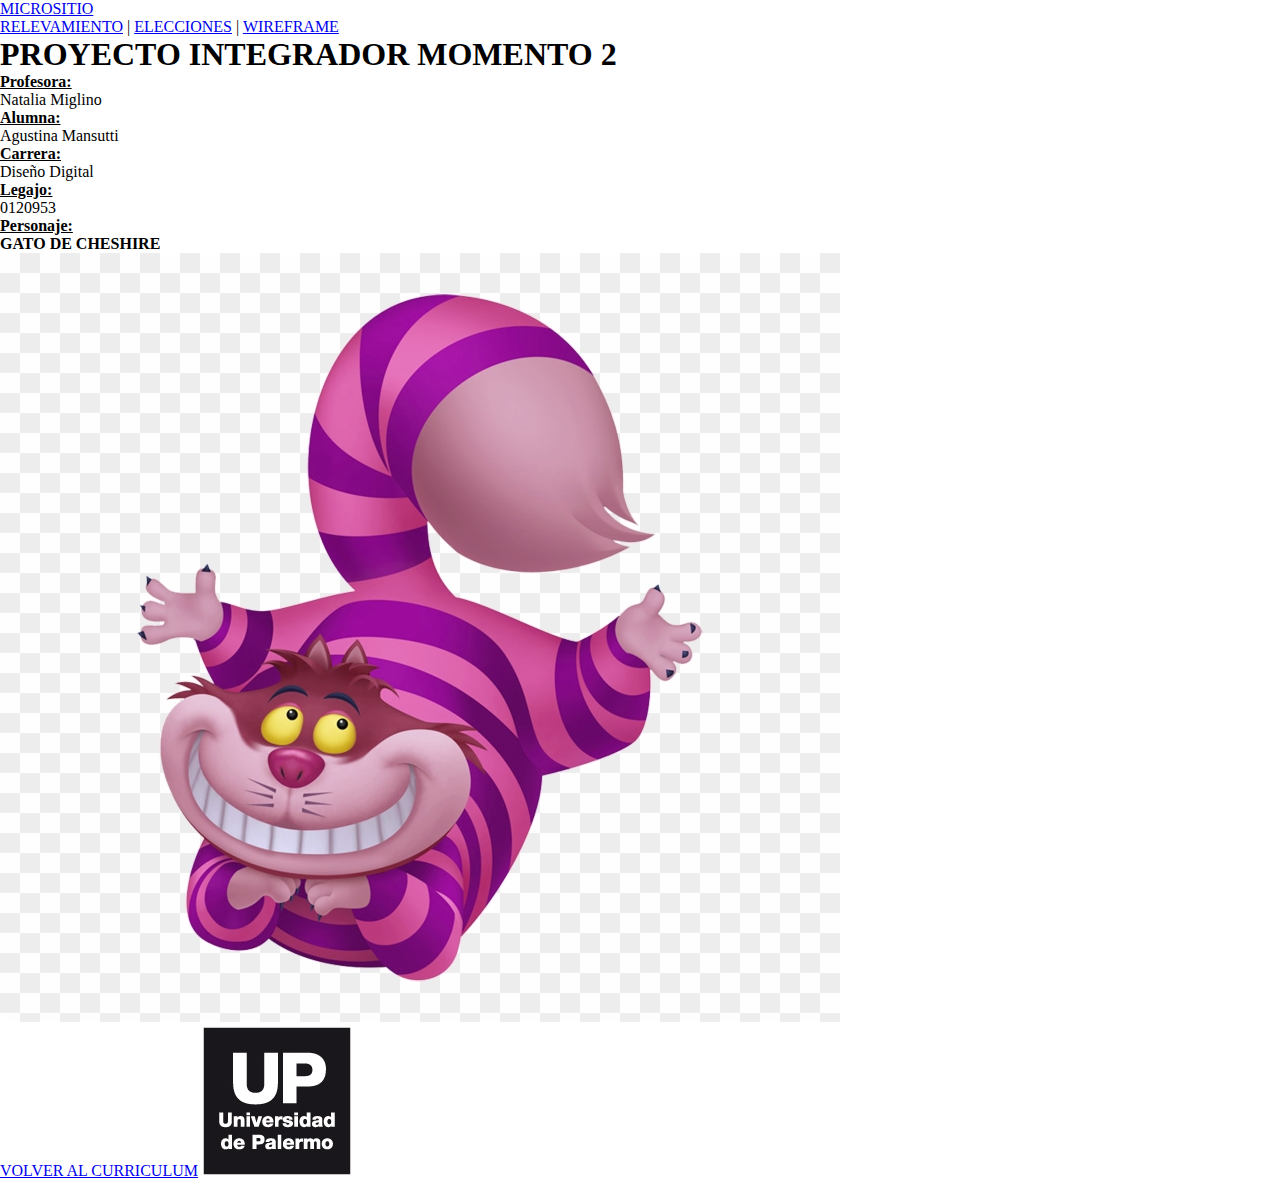
<file: index.html>
<!doctype html>
<html>
<head>
<meta charset="utf-8">
<title>MICROSITIO</title>
<meta name="viewport" content="width=device-width, initial-scale=1.0">	
<link rel="stylesheet" type="text/css" href= "style.css">
</head>

<body>
<main>
		<header>
	<div><a class="titulo" href="index.html">MICROSITIO</a></div>
	 <div><nav class="barra">
			<a href="relevamiento.html">RELEVAMIENTO</a> | <a href="elecciones.html">ELECCIONES</a> |
            <a href="wireframes.html">WIREFRAME</a></nav></div>
	    </header>
<section>
<ul class="info">
	<li><h1>PROYECTO INTEGRADOR MOMENTO 2</h1></li>
	<li><p class="espacio"><u><strong>Profesora:</strong></u></p> Natalia Miglino</li>
	<li><p class="espacio"><u><strong>Alumna:</strong></u></p> Agustina Mansutti</li>
	<li><p class="espacio"><u><strong>Carrera:</strong></u></p> Diseño Digital</li>
	<li><p class="espacio"><u><strong>Legajo:</strong></u></p> 0120953</li>
	<li><p class="espacio"><u><strong>Personaje:</strong></u></p><strong><p class="personaje">GATO DE CHESHIRE</p></strong><img src="perfil.png" class="foto1"></li>
</ul>
</section>
			

		
		

	
	
<footer>
	
			   <div class="pie">
		         <a href="https://agustinamansutti.github.io/cheshirecat/">VOLVER AL CURRICULUM</a> 
	          
					<img class="logo" src="logoup.jpg"> 
				   
		       </div>
	
	
	 
	
</footer>
		
		
</main>	
</body>
</html>
</file>
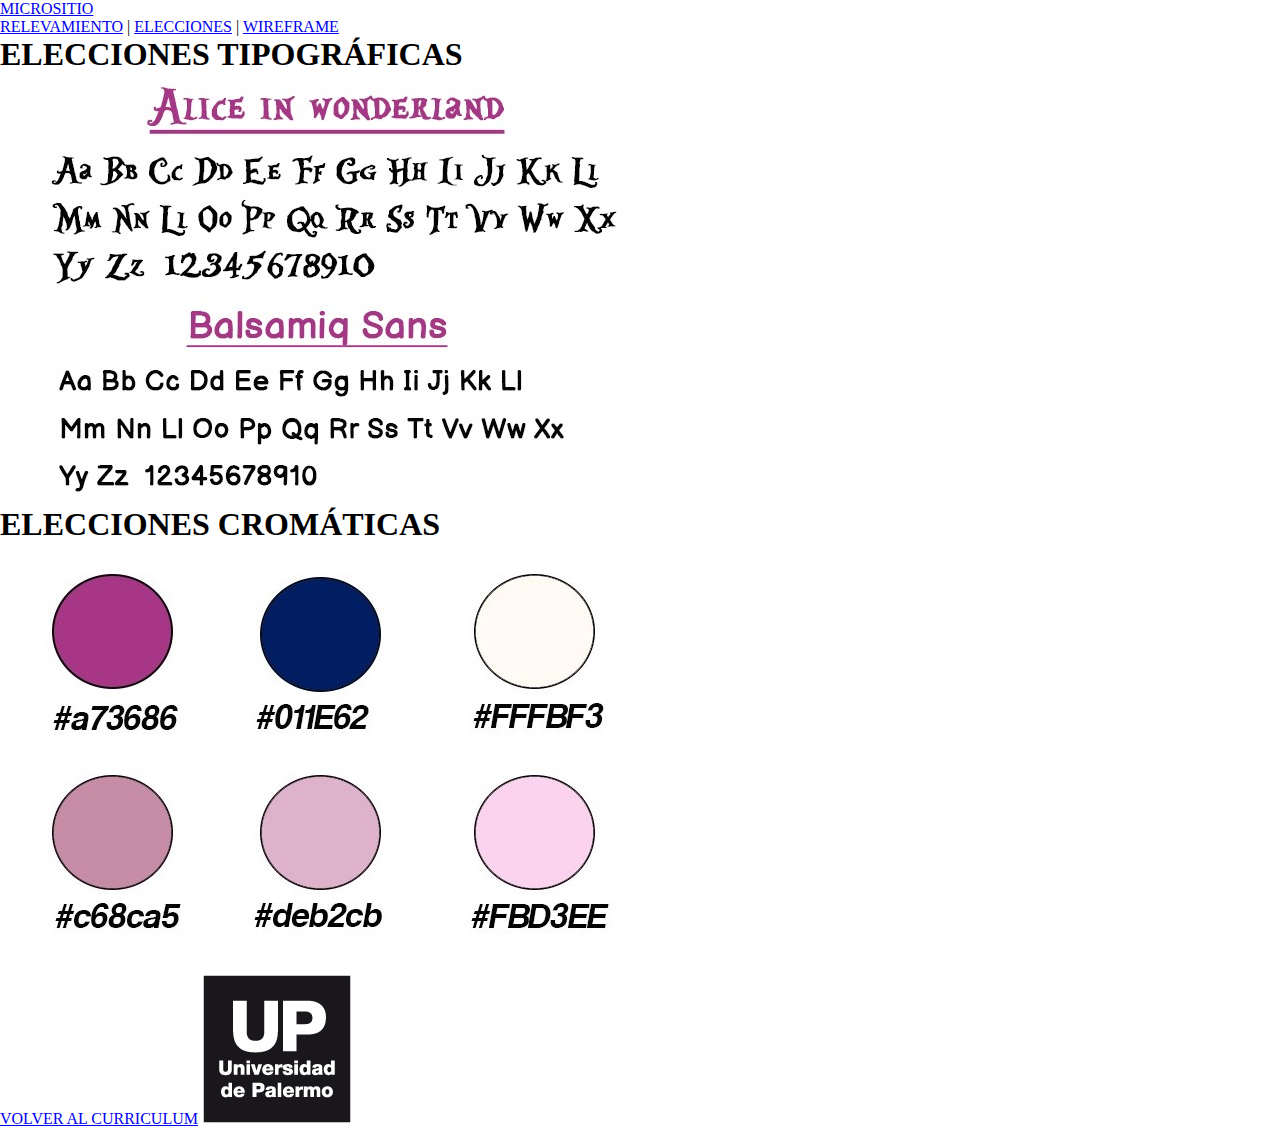
<file: elecciones.html>
<!doctype html>
<html>
<head>
<meta charset="utf-8">
<title>ELECCIONES</title>
<meta name="viewport" content="width=device-width, initial-scale=1.0">	
<link rel="stylesheet" type="text/css" href= "style.css">

</head>

<body>
<main>
		<header>
	<div><a class="titulo" href="index.html">MICROSITIO</a></div>
	 <div><nav class="barra">
			<a href="relevamiento.html">RELEVAMIENTO</a> | <a href="elecciones.html">ELECCIONES</a> |
            <a href="wireframes.html">WIREFRAME</a></nav></div>
	    </header>
<section>
	
<div id="caja1">
<h1>ELECCIONES TIPOGRÁFICAS</h1>

	<img src="tipografias.jpg" class="tipografia">
</div>
	
		
<div id="caja2">
	<h1>ELECCIONES CROMÁTICAS</h1>
<img src="paleta.jpg" class="paleta">
	
</div>
	
</section>
			

		
		

	
	
<footer>
	
			   <div class="pie">
		         <a href="https://agustinamansutti.github.io/responsive2/">VOLVER AL CURRICULUM</a> 
	          
					<img class="logo" src="logoup.jpg"> 
				   
		       </div>
	
	
	 
	
</footer>
		
		
</main>	
</body>
</html>
</file>
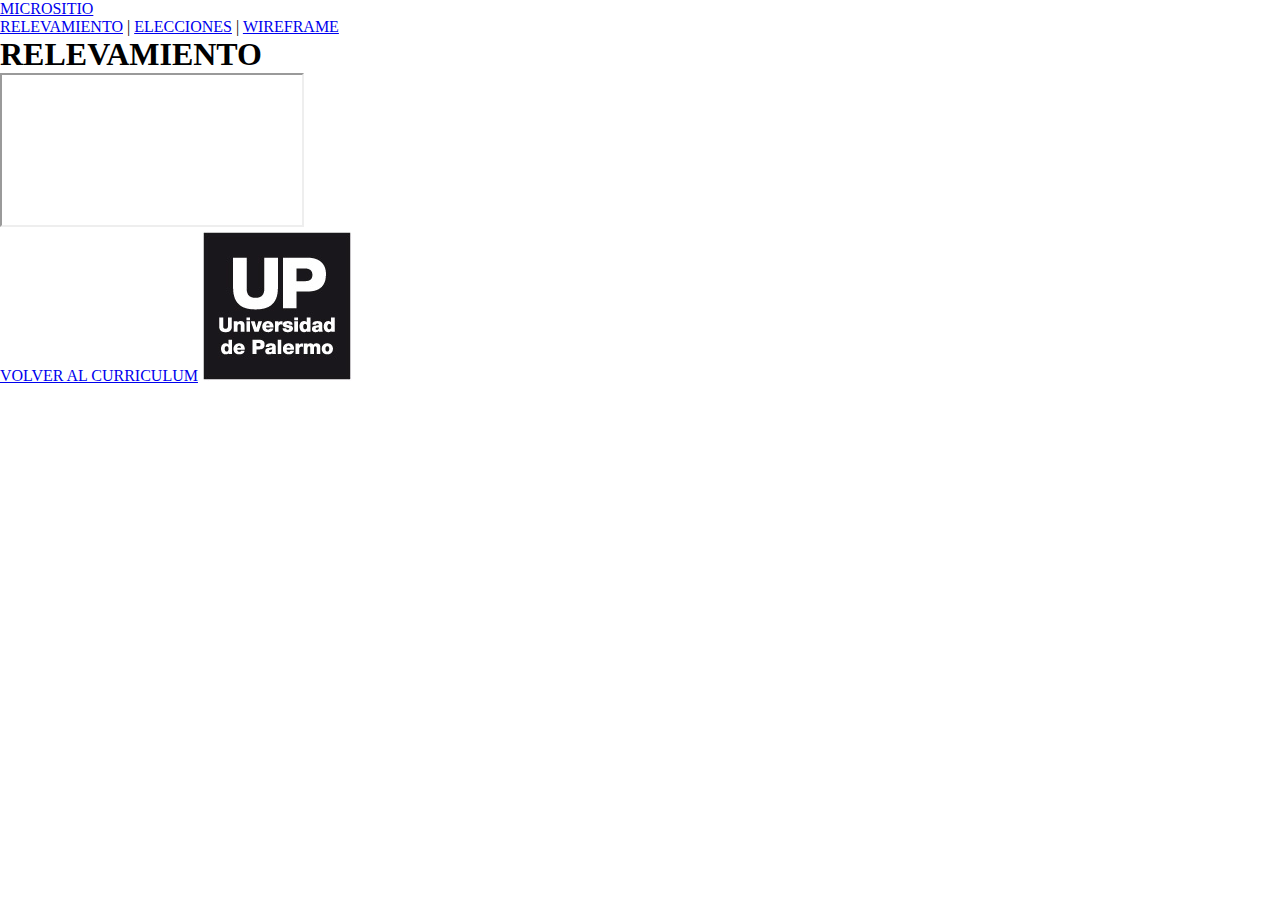
<file: relevamiento.html>
<!doctype html>
<html>
<head>
<meta charset="utf-8">
<title>RELEVAMIENTO</title>
<meta name="viewport" content="width=device-width, initial-scale=1.0">	
<link rel="stylesheet" type="text/css" href= "style.css">
</head>

<body>
<main>
		<header>
	<div><a class="titulo" href="index.html">MICROSITIO</a></div>
	 <div><nav class="barra">
			<a href="relevamiento.html">RELEVAMIENTO</a> | <a href="elecciones.html">ELECCIONES</a> |
          <a href="wireframes.html">WIREFRAME</a></nav></div>
	    </header>
<section>

<div class="relevamiento">
<h1>RELEVAMIENTO</h1>
<iframe src="mansutti_agustina_relevamiento.pdf" class="frame"> </iframe>
	
</div>
	
	
	
	
</section>
			

		
		

	
	
<footer>
	
			   <div class="pie">
		         <a href="https://agustinamansutti.github.io/cheshirecat/">VOLVER AL CURRICULUM</a> 
	          
					<img class="logo" src="logoup.jpg"> 
				   
		       </div>
	
	
	 
	
</footer>
	
	
		
</main>	
</body>
</html>
</file>
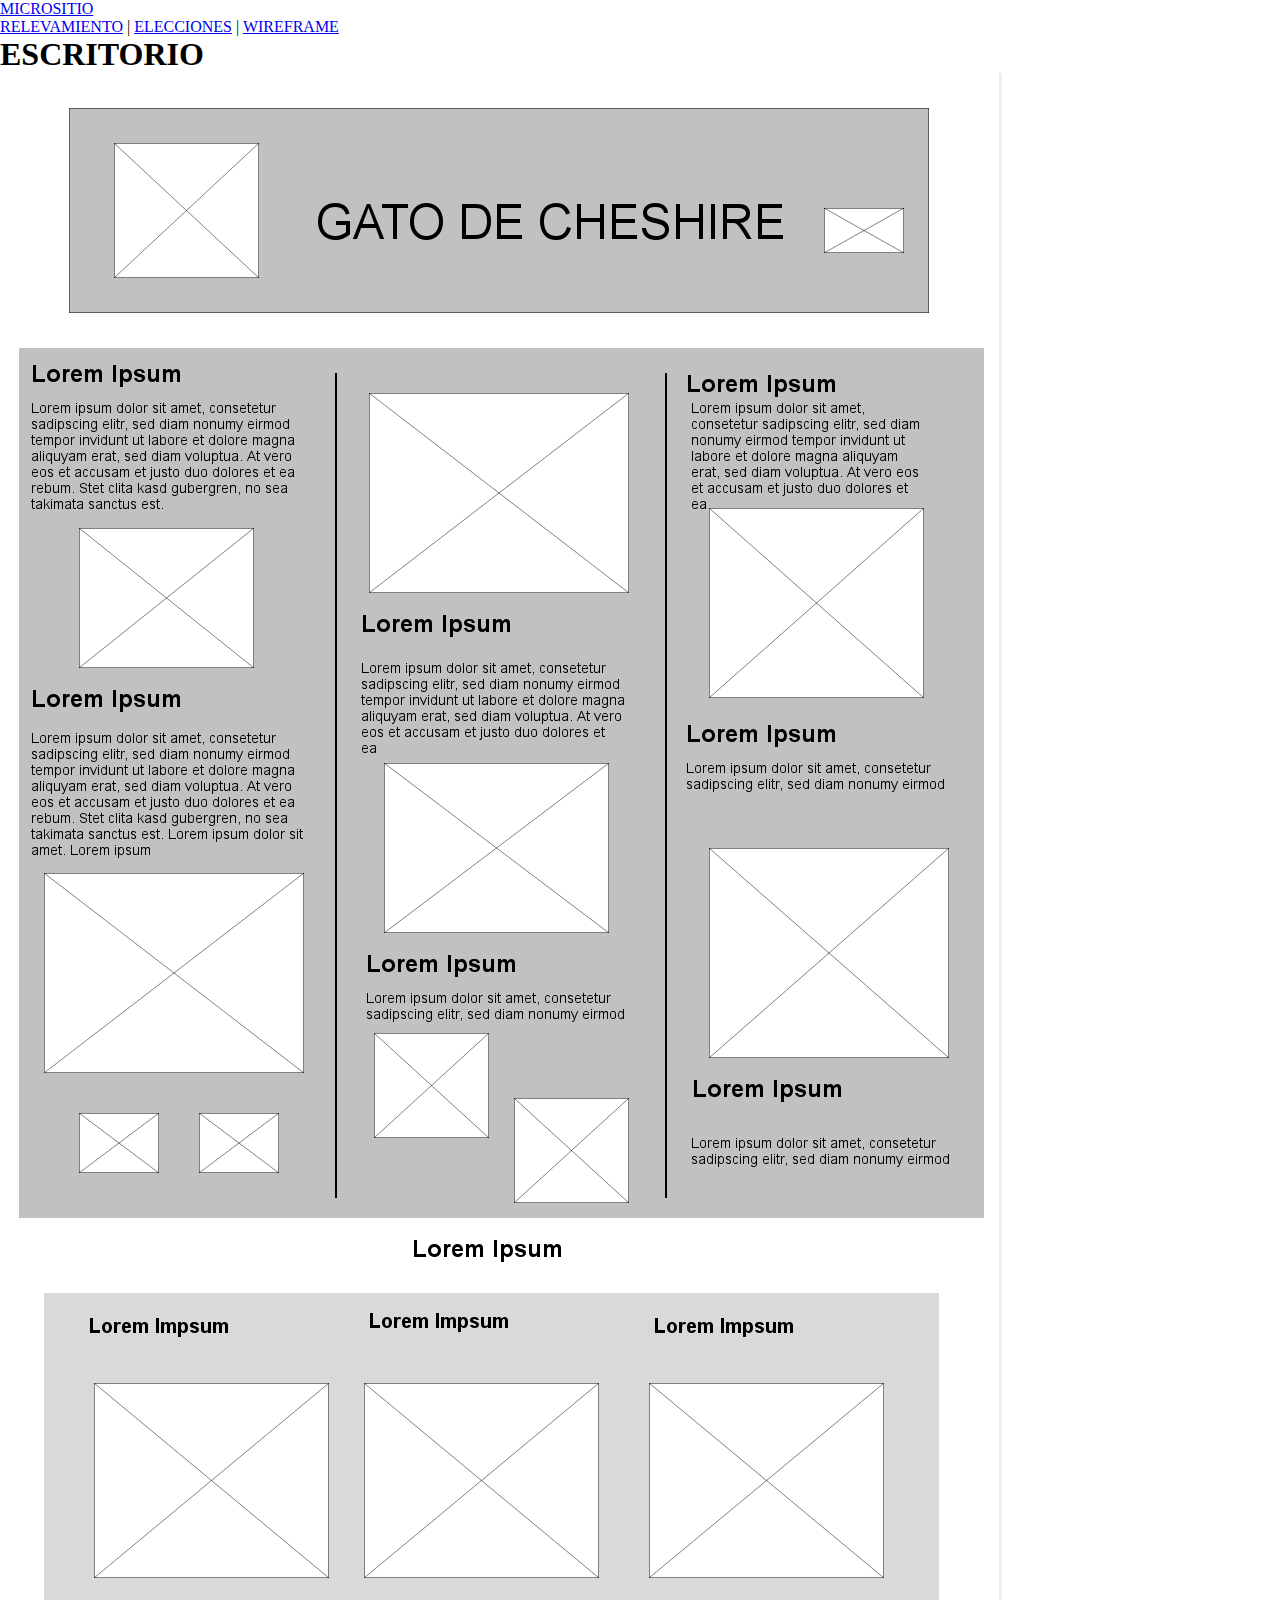
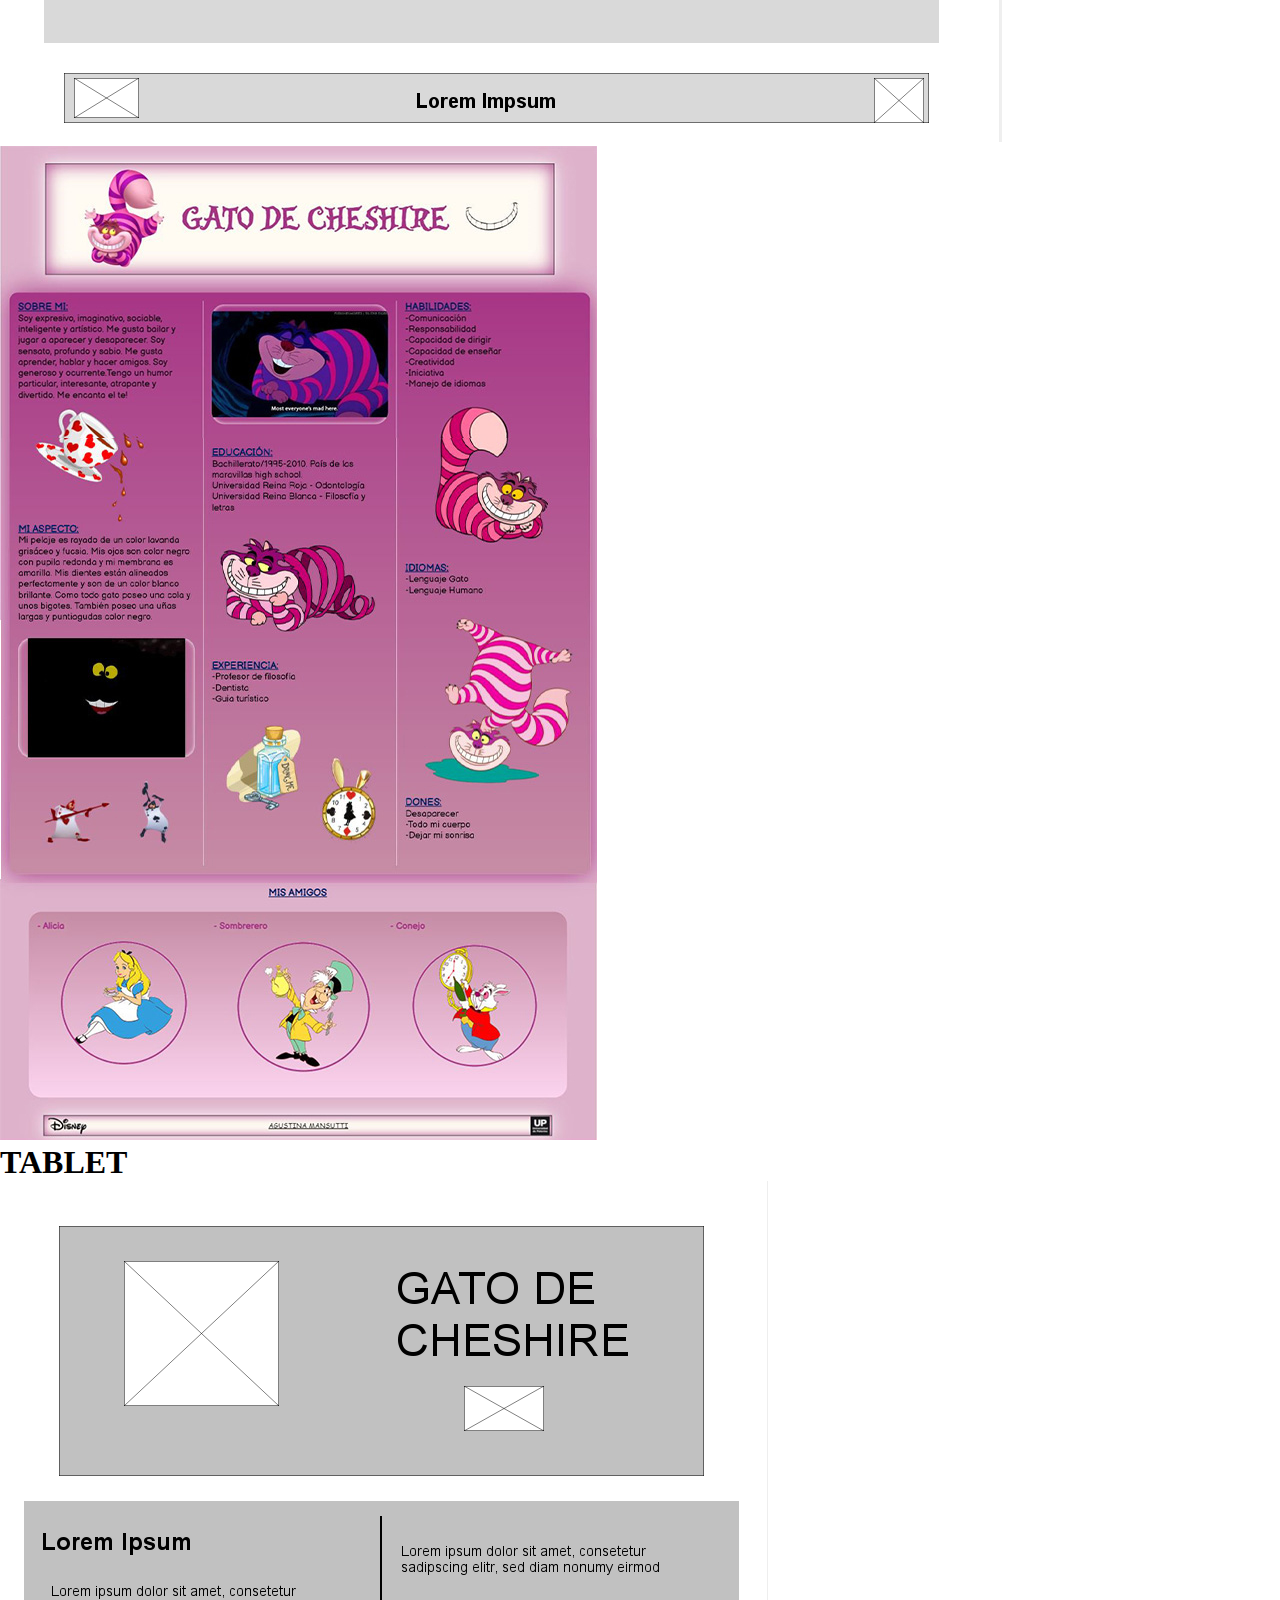
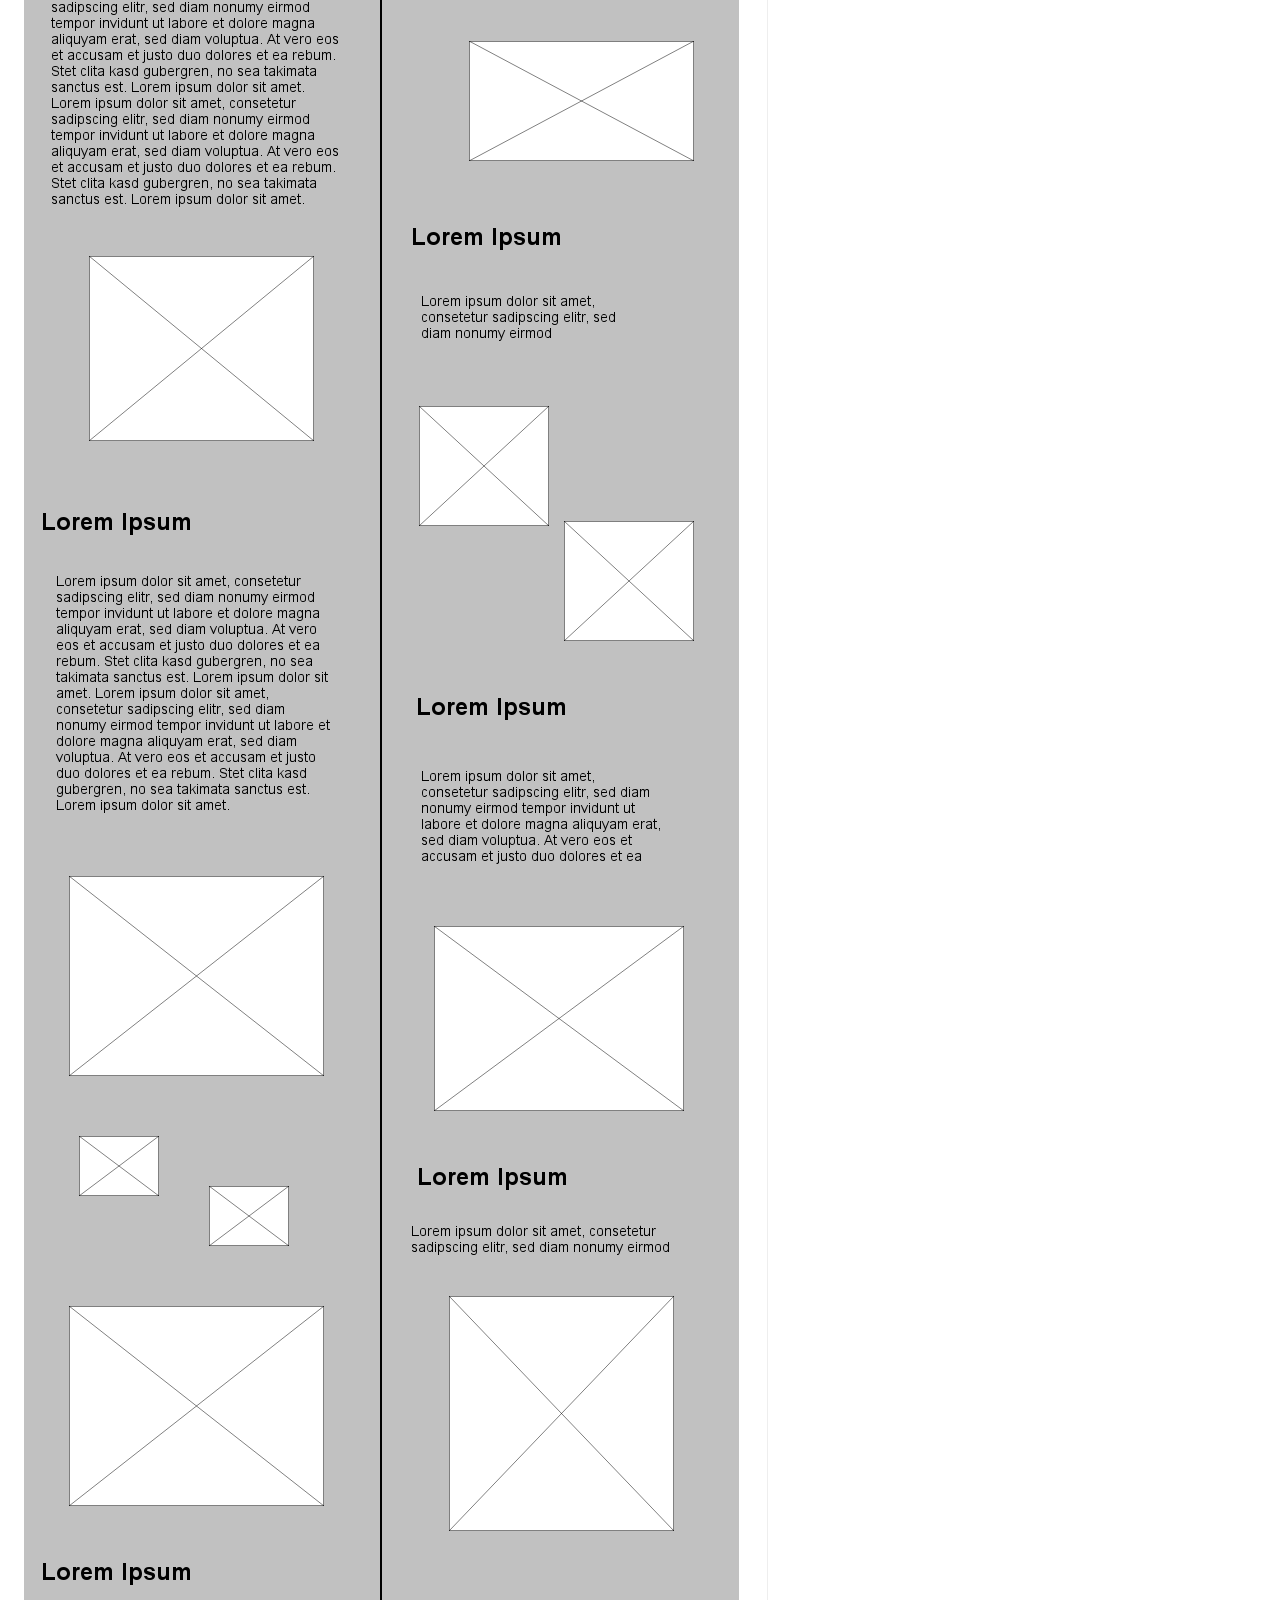
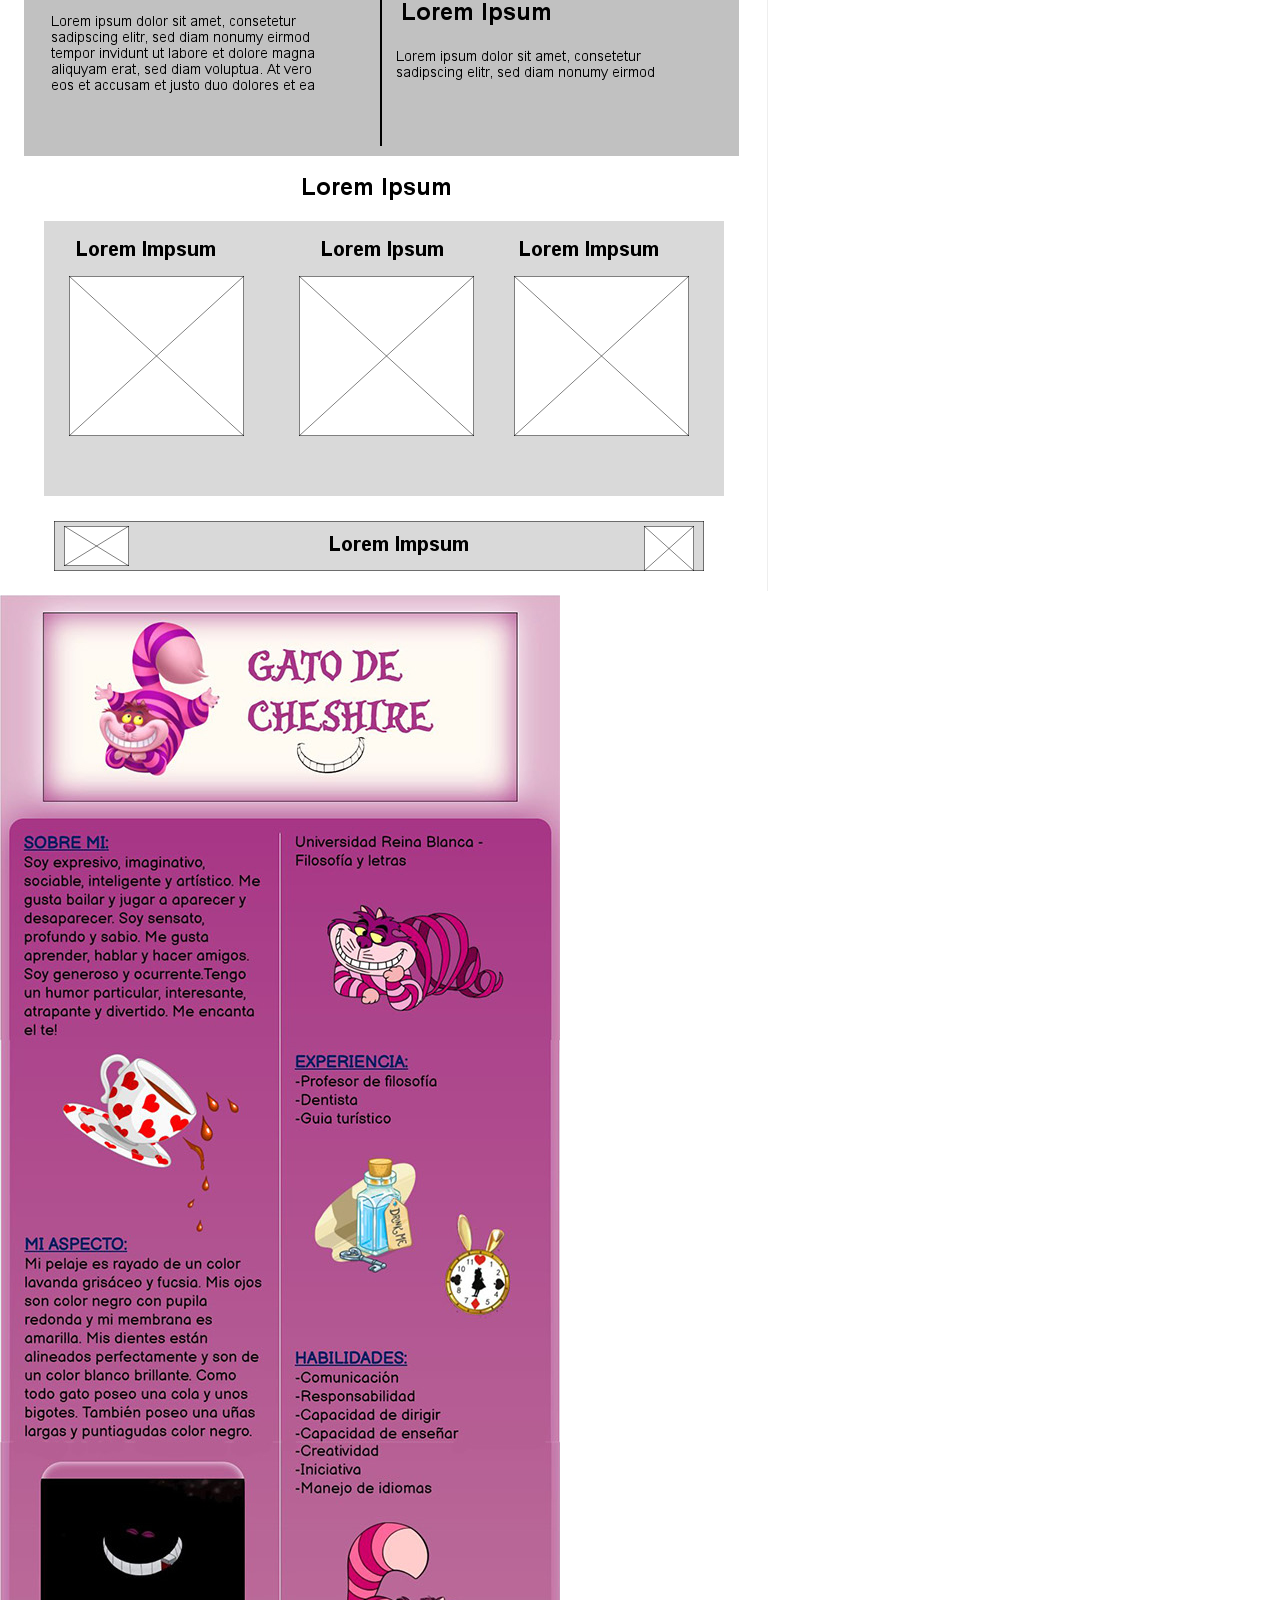
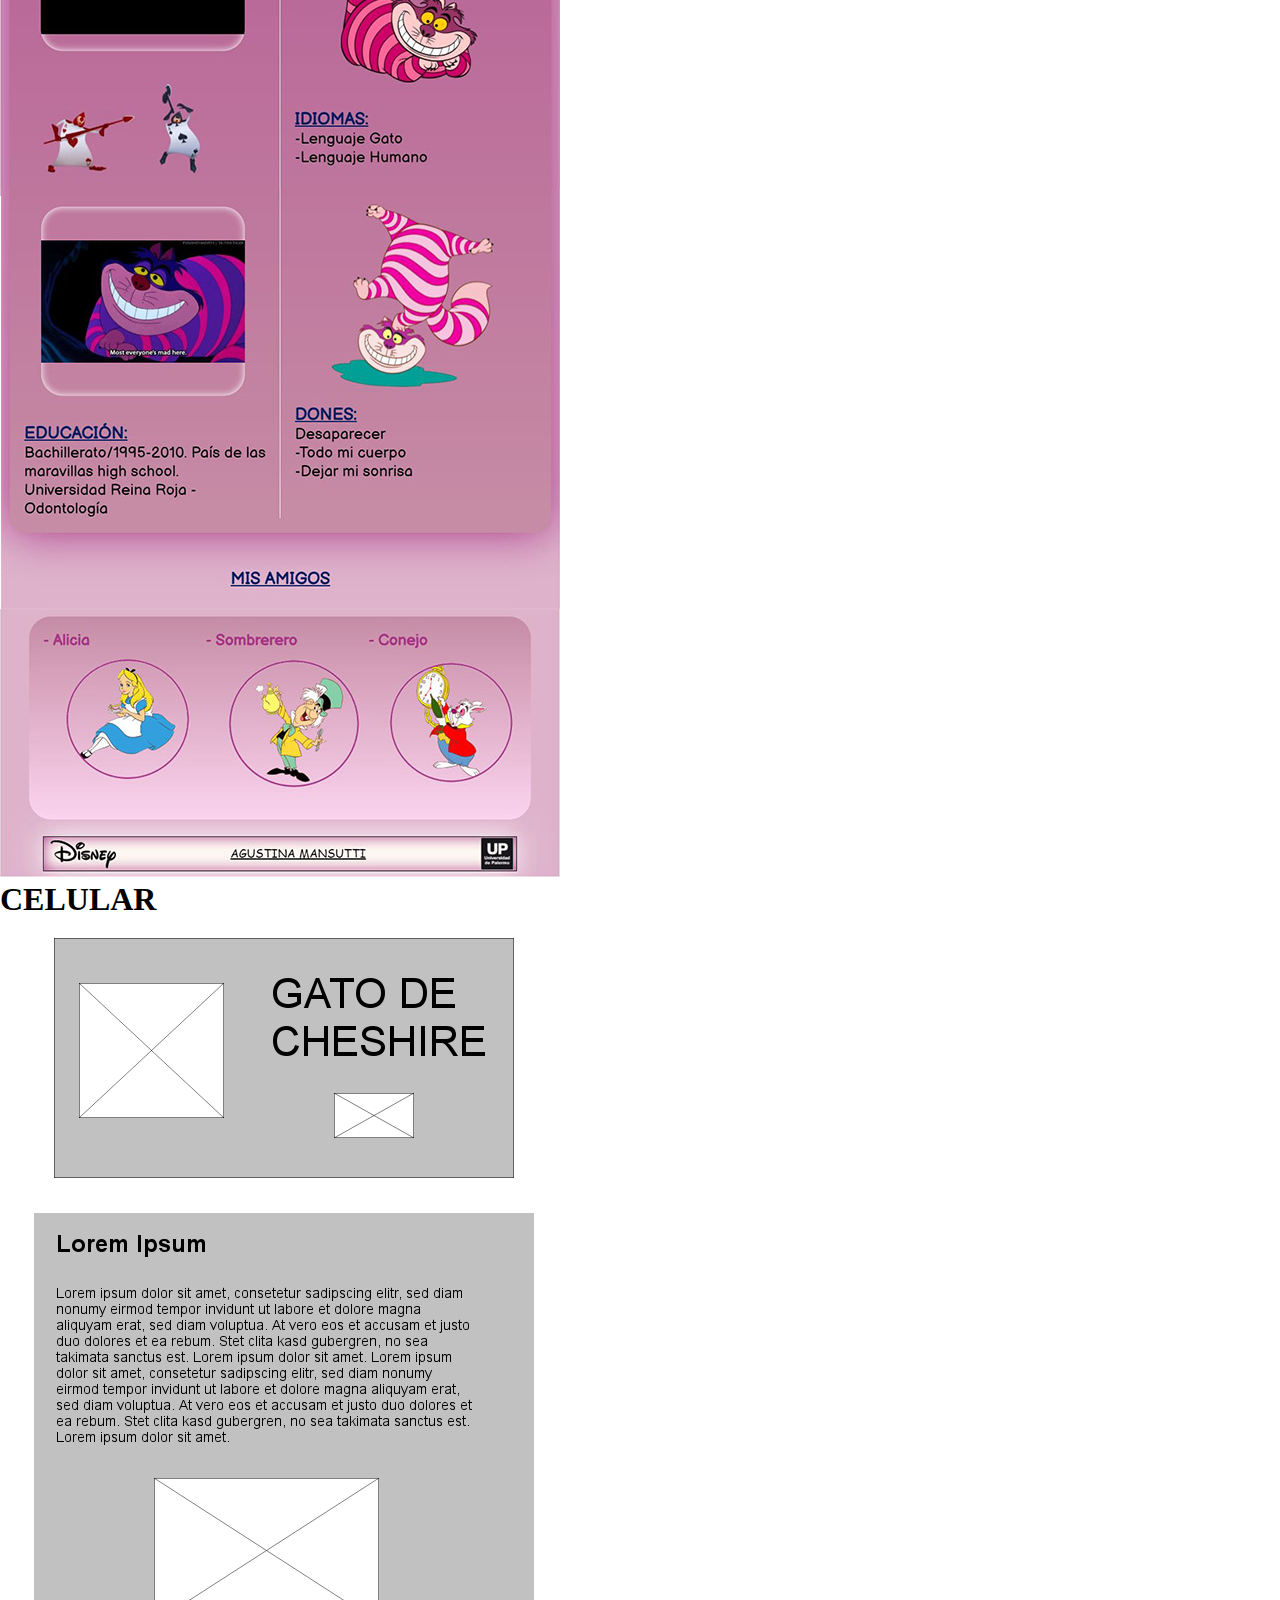
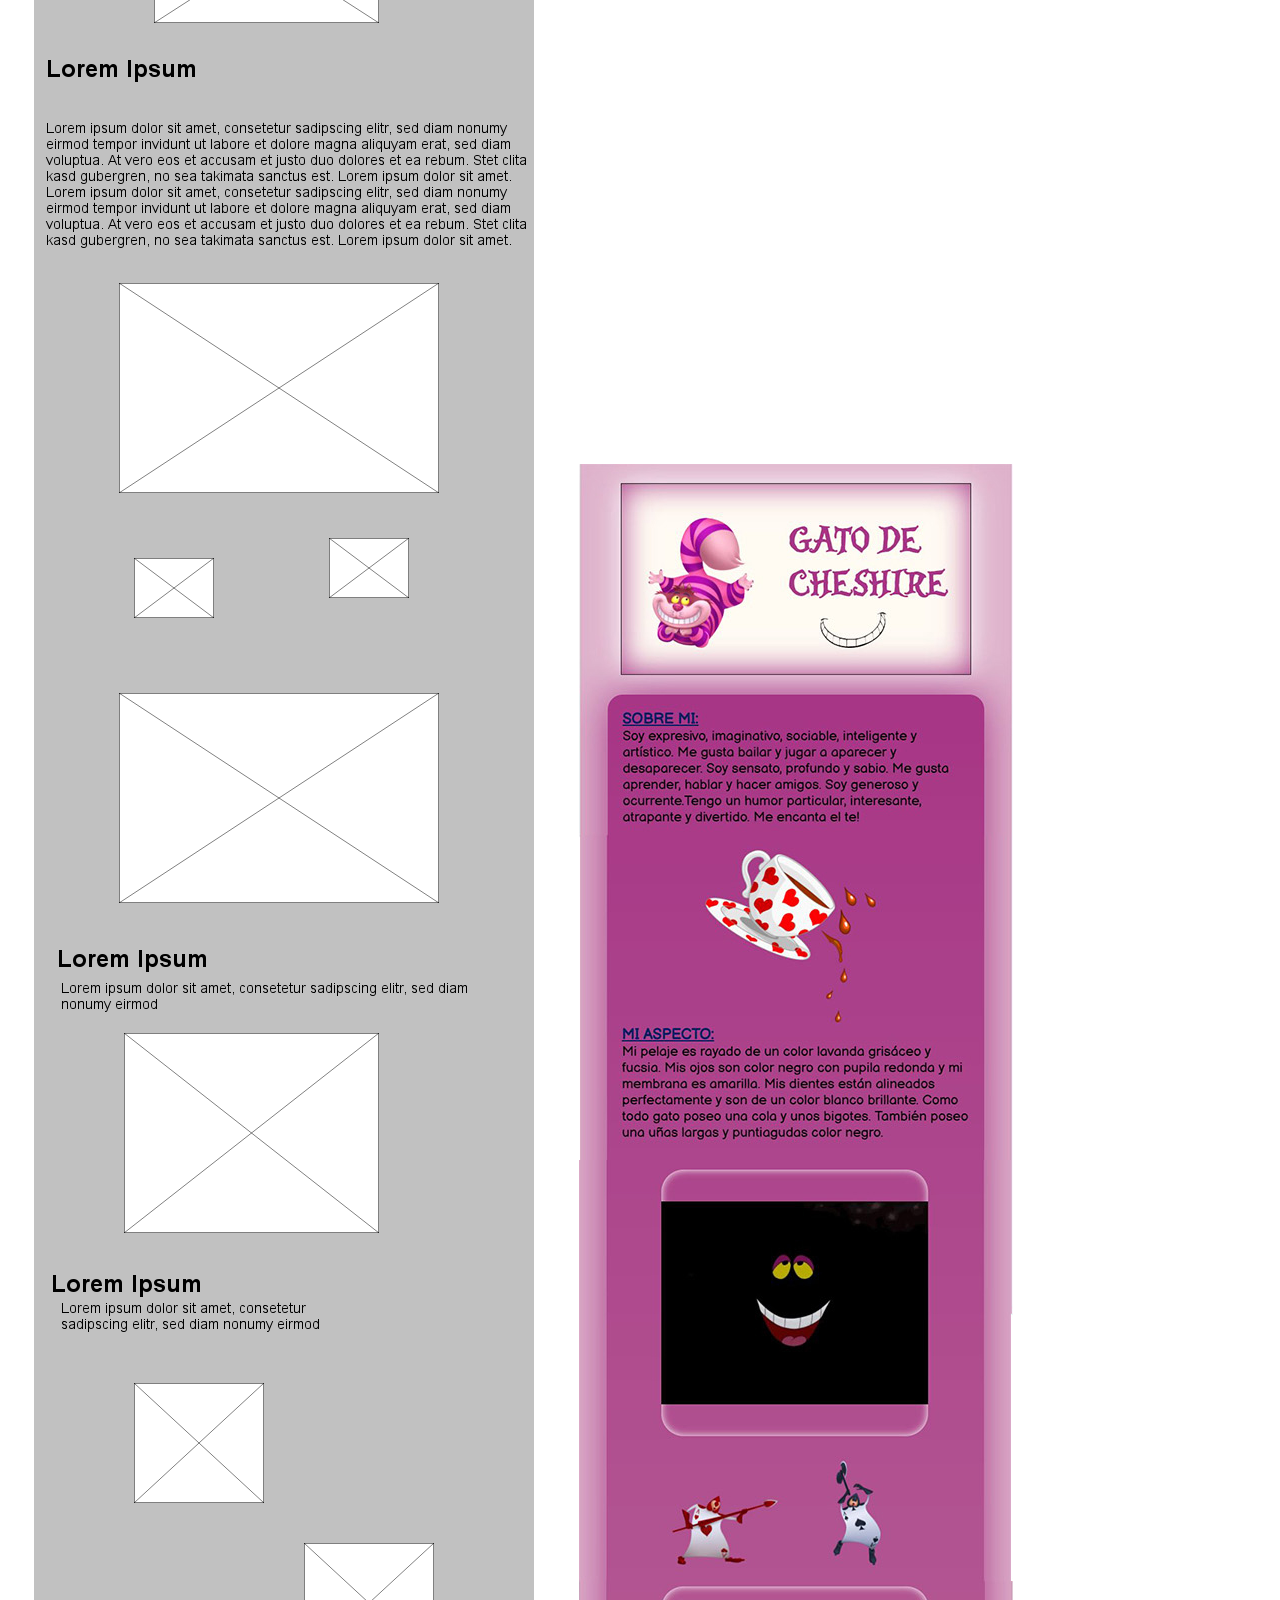
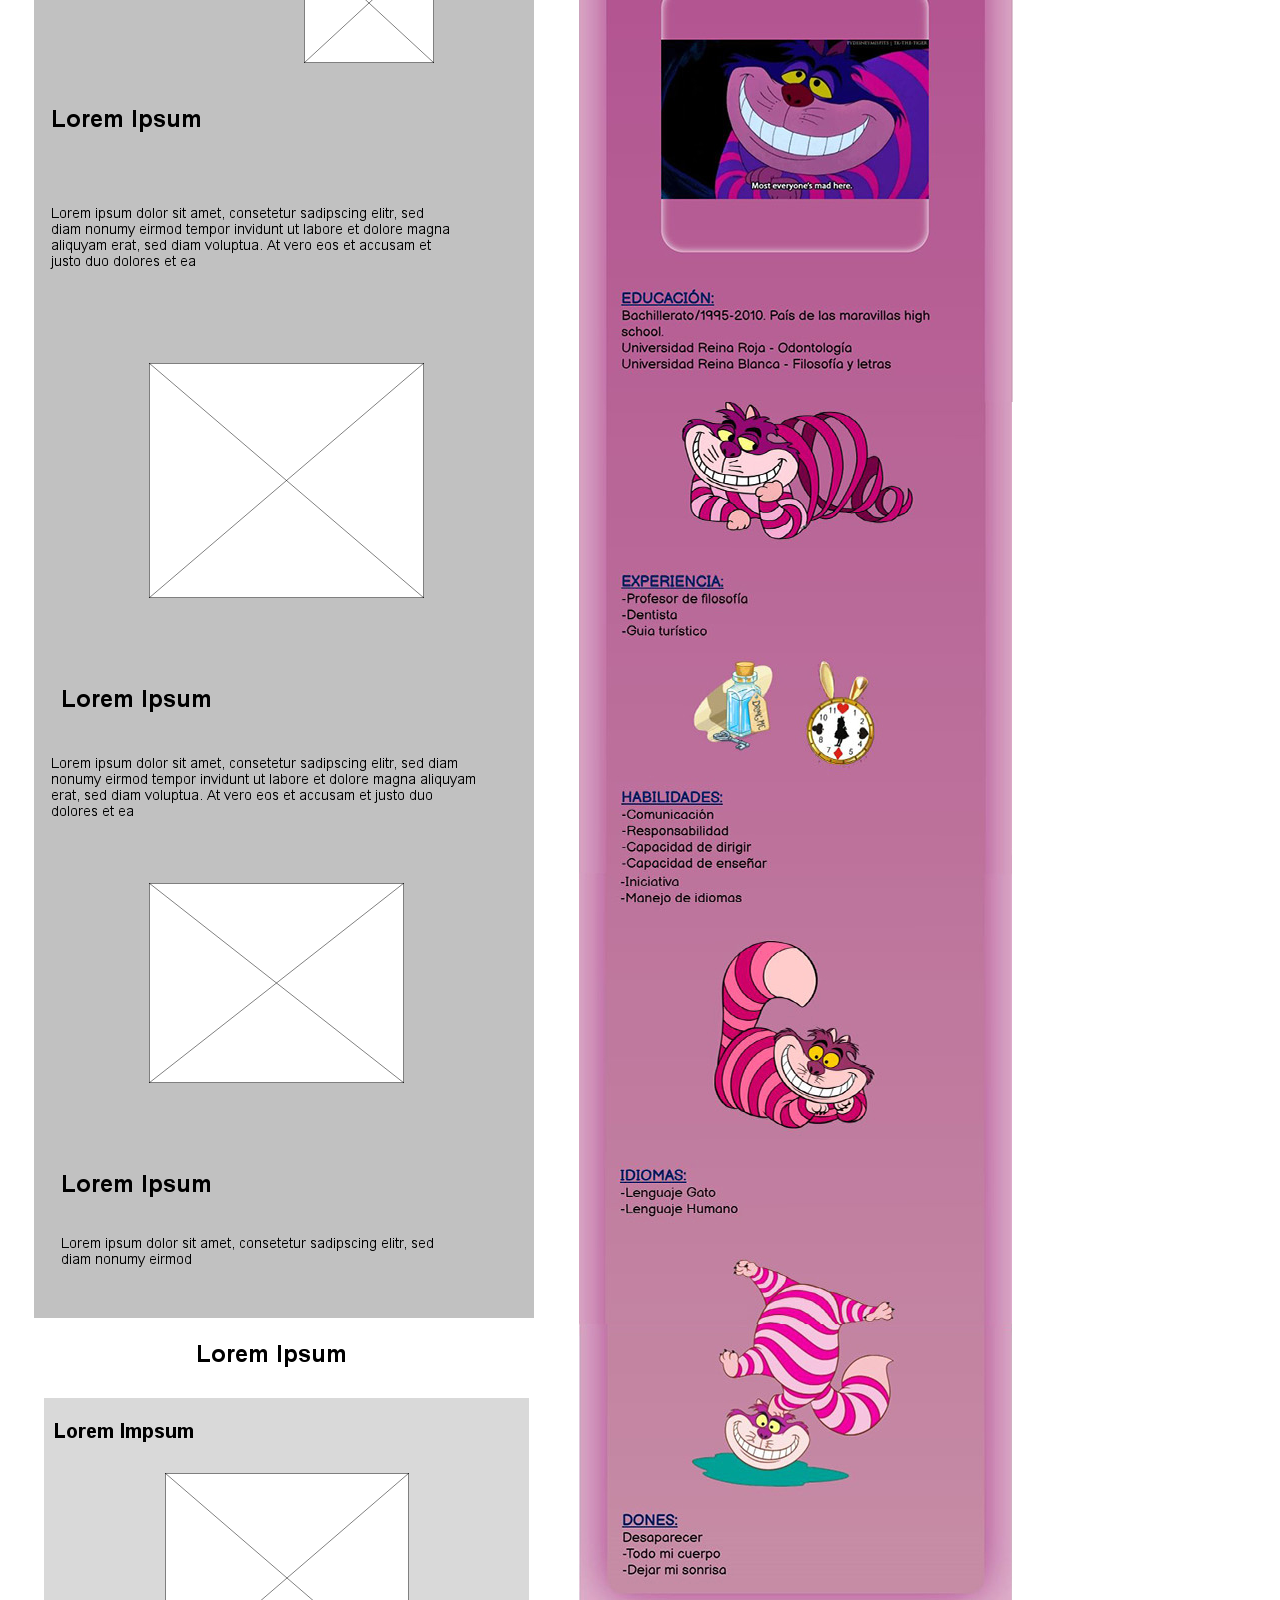
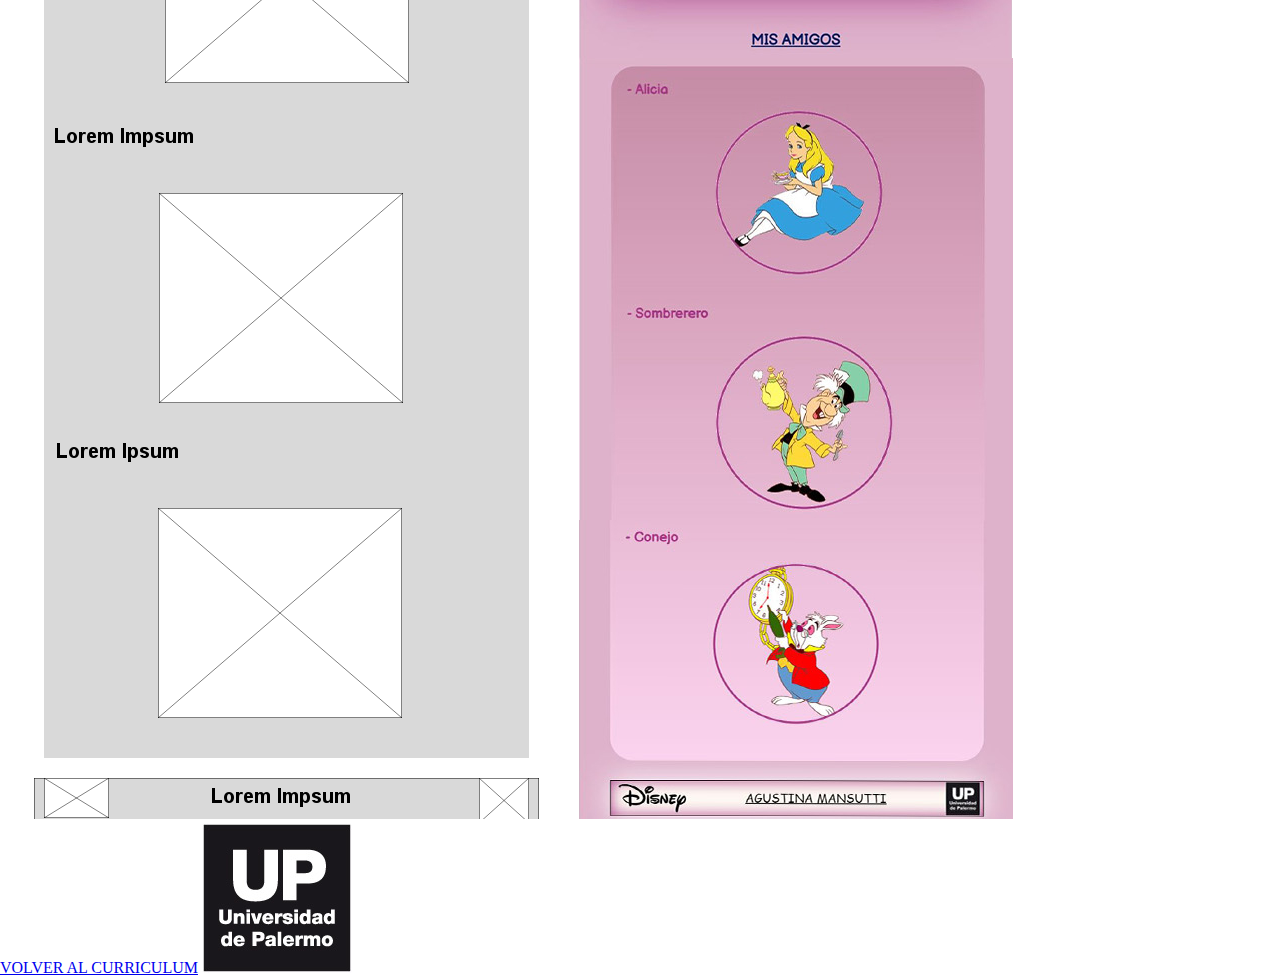
<file: wireframes.html>
<!doctype html>
<html>
<head>
<meta charset="utf-8">
<title>WIREFRAME</title>
<meta name="viewport" content="width=device-width, initial-scale=1.0">	
<link rel="stylesheet" type="text/css" href= "style.css">	
</head>

<body>
<main>
		<header>
	<div><a class="titulo" href="index.html">MICROSITIO</a></div>
	 <div><nav class="barra">
			<a href="relevamiento.html">RELEVAMIENTO</a> | <a href="elecciones.html">ELECCIONES</a> |
            <a href="wireframes.html">WIREFRAME</a></nav></div>
	    </header>
<section class="wireframe">
	
	<div class="div1"><h1>ESCRITORIO</h1>
		
			<img src="bocetoescritorio.png" class="escritorio">
		
		<img src="capturaescritorio.jpeg" class="escritorio1"></div>
	
	<div class="div2"><h1>TABLET</h1>  <img src="bocetotablet.png" class="tablet">
		
	<img src="capturatablet.jpeg" class="tablet1"></div>
	
	<div class="div3"> <h1>CELULAR</h1><img src="bocetocelular.png" class="celular">
		
	<img src="capturacelular.jpeg" class="celular1"></div>
	
</section>
			

		
		

	
	
<footer>
	
			   <div class="pie">
		         <a href="https://agustinamansutti.github.io/cheshirecat/">VOLVER AL CURRICULUM</a> 
	          
					<img class="logo" src="logoup.jpg"> 
				   
		       </div>
	
	
	 
	
</footer>
		
	
</main>	
</body>
</html>
</file>
<file: style.css>
@charset "utf-8";
/* CSS Document */
@import url('https://fonts.googleapis.com/css2?family=Press+Start+2P&display=swap');
@import url('https://fonts.googleapis.com/css2?family=Gemunu+Libre&family=Staatliches&display=swap');
@font-face{font-family: Alice in Wonderland ; src: url("Alice_in_Wonderland_3.ttf")}





*{
	margin: 0;
	padding: 0;
	box-sizing: border-box;
}
@media (min-width: 1400px){
a{color: white; text-decoration: none}
a:hover{color:red}

ul{list-style-type: none}
	
main{
	width: 100%; 
	margin-right: auto;
	margin-left: auto;
	
}
body{background: url("fondo.jpg")}

section{text-align: center;width: 100%;
    height: 600px;
    margin-left: auto;
    margin-right: auto;}

section p{color:#BF0508}

.info{font-family: 'Gemunu Libre', sans-serif ;
    font-size: 20px; border:solid 1px;box-shadow: inset 0px 0px 40px #565656 ,0px 0px 40px #000;border-radius: 20px; line-height: 35px;background-color: white;width: 450px; margin: auto; padding: 7px; margin-top: 4%;}
.relevamiento{font-family: 'Gemunu Libre', sans-serif;
    font-size: 20px; border:solid 1px;box-shadow: inset 0px 0px 40px #565656 ,0px 0px 40px #000;border-radius: 20px; line-height: 35px;background-color: white;width: 700px; margin: auto; padding: 7px; margin-top: 7%;}
.frame{width: 680px;height: 400px}
.foto1{width: 80px;filter:brightness(1.1); 
	mix-blend-mode: multiply}
.titulo{font-family:'Press Start 2P', cursive ;margin-left: 10%;color: red; font-size: 34px; text-decoration: none}

.barra{float: right; 
    font-size: 23px;
    display: block;
    text-decoration: none;
    padding: 8px 40px;
    color: #ffffff;}

.body{text-align: center;background-color: black}

h1{margin-top: 3%;margin-bottom: 3%; font-family:'Gemunu Libre', sans-serif;}

header{width: 100%;
    height: 100px;
    background-color: #000000;
    display: flex;
    justify-content: space-between;
    align-items: center;
    font-family:'Gemunu Libre', sans-serif;padding:0px; text-decoration: none}

.personaje{font-family:Alice in wonderland; font-size: 28px;color: #a73686;}
.espacio{margin-bottom: 1.5%;font-family: 'Staatliches', cursive; font-size: 23px }

footer{color:white; background-color:black; text-align: center; height: 50px; font-family: 'Gemunu Libre', sans-serif;font-size: 21px;margin-top: 2.5%}

.logo{float: left; margin-top: -10px;
	margin-left: 8px;width:45px}
.pie{margin:auto;
	position: relative; text-align: center; top:11px; margin-right: 4%}

#caja1{width: 40%;
    float: left;font-family: 'Gemunu Libre', sans-serif;height: 450px;
    font-size: 20px; border:solid 1px;box-shadow: inset 0px 0px 40px #565656 ,0px 0px 40px #000;border-radius: 20px; line-height: 35px;background-color: white; padding: 7px; margin-left: 6%; margin-top: 6%}
#caja2{width: 40%;
    float: right;font-family: 'Gemunu Libre', sans-serif;height: 450px;
    font-size: 20px; border:solid 1px;box-shadow: inset 0px 0px 40px #565656 ,0px 0px 40px #000;border-radius: 20px; line-height: 35px;background-color: white; padding: 7px;margin-right: 6%;margin-top: 6%}
.tipografia{width: 85%; border:solid 1px;margin-bottom: 3%}
.paleta{width: 85%;border:solid 1px;margin-bottom: 3%}
	
	
.wireframe{font-family: 'Gemunu Libre', sans-serif;
 font-size: 20px; border:solid 1px;box-shadow: inset 0px 0px 40px #565656 ,0px 0px 40px #000;border-radius: 20px; line-height: 35px;background-color: white;width: 70%; height: 4000px; margin: auto; padding: 7px; margin-top: 4%;}	
	.escritorio{width: 40%}
	.escritorio1{width: 40%}
	.tablet{width: 30%}
	.tablet1{width: 30%}
	.celular{width: 20%}
	.celular1{width: 20%}
	.div1{width: 100%}
	.div2{width: 100%}
	.div3{width: 100%}
	

}

@media (min-width: 1300px){
a{color: white; text-decoration: none}
a:hover{color:red}

ul{list-style-type: none}

main{
	width: 100%;
	margin-right: auto;
	margin-left: auto;
	
}
body{background: url("fondo.jpg")}

section{text-align: center;width: 100%;
    height: 600px;
    margin-left: auto;
    margin-right: auto;}

section p{color:#BF0508}

.info{font-family: 'Gemunu Libre', sans-serif;
    font-size: 20px; border:solid 1px;box-shadow: inset 0px 0px 40px #565656 ,0px 0px 40px #000;border-radius: 20px; line-height: 35px;background-color: white;width: 450px; margin: auto; padding: 7px; margin-top: 4%;}
.relevamiento{font-family: 'Gemunu Libre', sans-serif;
    font-size: 20px; border:solid 1px;box-shadow: inset 0px 0px 40px #565656 ,0px 0px 40px #000;border-radius: 20px; line-height: 35px;background-color: white;width: 700px; margin: auto; padding: 7px; margin-top: 7%;}
.frame{width: 680px;height: 400px}
.foto1{width: 80px;filter:brightness(1.1); 
	mix-blend-mode: multiply}
.titulo{font-family:'Press Start 2P', cursive;margin-left: 10%;color: red; font-size: 34.5px; text-decoration: none}

.barra{float: right;
    font-size: 23px;
    display: block;
    text-decoration: none;
    padding: 8px 40px;
    color: #ffffff;}

.body{text-align: center;background-color: black}

h1{margin-top: 3%;margin-bottom: 3%; font-family:'Gemunu Libre', sans-serif;}

header{width: 100%;
    height: 100px;
    background-color: #000000;
    display: flex;
    justify-content: space-between;
    align-items: center;
    font-family:'Gemunu Libre', sans-serif ;padding:0px; text-decoration: none}

.personaje{font-family:Alice in wonderland; font-size: 28px;color: #a73686;}
.espacio{margin-bottom: 1.5%;font-family: 'Staatliches', cursive, arial; font-size: 23px }

footer{color:white; background-color:black; text-align: center; height: 50px; font-family:'Gemunu Libre', sans-serif;font-size: 21px;margin-top: 2.5%}

.logo{float: left; margin-top: -10px;
	margin-left: 8px;width:45px}
.pie{margin:auto;
	position: relative; text-align: center; top:11px; margin-right: 4%}

#caja1{width: 40%;
    float: left;font-family: 'Gemunu Libre', sans-serif;height: 450px;
    font-size: 20px; border:solid 1px;box-shadow: inset 0px 0px 40px #565656 ,0px 0px 40px #000;border-radius: 20px; line-height: 35px;background-color: white; padding: 7px; margin-left: 6%; margin-top: 6%}
#caja2{width: 40%;
    float: right;font-family: 'Gemunu Libre', sans-serif;height: 450px;
    font-size: 20px; border:solid 1px;box-shadow: inset 0px 0px 40px #565656 ,0px 0px 40px #000;border-radius: 20px; line-height: 35px;background-color: white; padding: 7px;margin-right: 6%;margin-top: 6%}
.tipografia{width: 85%; border:solid 1px;margin-bottom: 3%}
.paleta{width: 85%;border:solid 1px;margin-bottom: 3%}
.wireframe{font-family: 'Gemunu Libre', sans-serif;
 font-size: 20px; border:solid 1px;box-shadow: inset 0px 0px 40px #565656 ,0px 0px 40px #000;border-radius: 20px; line-height: 35px;background-color: white;width: 70%; height: 3900px; margin: auto; padding: 7px; margin-top: 4%;}	
	.escritorio{width: 40%}
	.escritorio1{width: 40%}
	.tablet{width: 30%}
	.tablet1{width: 30%}
	.celular{width: 20%}
	.celular1{width: 20%}
	.div1{width: 100%}
	.div2{width: 100%}
	.div3{width: 100%}
}



@media (min-width: 1000px)and (max-width:1200px){
a{color: white; text-decoration: none}
a:hover{color:red}

ul{list-style-type: none}

main{
	width: 100%;
	margin-right: auto;
	margin-left: auto;
	
}
body{background: url("fondo.jpg")}

section{text-align: center;width: 100%;
    height: 600px;
    margin-left: auto;
    margin-right: auto;}

section p{color:#BF0508}

.info{font-family: 'Gemunu Libre', sans-serif;
    font-size: 20px; border:solid 1px;box-shadow: inset 0px 0px 40px #565656 ,0px 0px 40px #000;border-radius: 20px; line-height: 35px;background-color: white;width: 450px; margin: auto; padding: 7px; margin-top: 4%;}
.relevamiento{font-family: 'Gemunu Libre', sans-serif;
    font-size: 20px; border:solid 1px;box-shadow: inset 0px 0px 40px #565656 ,0px 0px 40px #000;border-radius: 20px; line-height: 35px;background-color: white;width: 700px; margin: auto; padding: 7px; margin-top: 7%;}
.frame{width: 680px;height: 400px}
.foto1{width: 80px;filter:brightness(1.1); 
	mix-blend-mode: multiply}
.titulo{font-family: 'Press Start 2P', cursive;margin-left: 10%;color: red; font-size: 33px; text-decoration: none}

.barra{float: right;
    font-size: 23px;
    display: block;
    text-decoration: none;
    padding: 8px 40px;
    color: #ffffff;}

.body{text-align: center;background-color: black}

h1{margin-top: 3%;margin-bottom: 3%; font-family:'Gemunu Libre', sans-serif; }

header{width: 100%;
    height: 100px;
    background-color: #000000;
    display: flex;
    justify-content: space-between;
    align-items: center;
    font-family:'Gemunu Libre', sans-serif;padding:0px; text-decoration: none}

.personaje{font-family:Alice in wonderland; font-size: 28px;color: #a73686;}
.espacio{margin-bottom: 1.5%;font-family: 'a_LCDNova', arial; font-size: 23px }

footer{color:white; background-color:black; text-align: center; height: 50px; font-family:'Gemunu Libre', sans-serif;font-size: 21px;margin-top: 2.5%}

.logo{float: left; margin-top: -10px;
	margin-left: 8px;width:45px}
.pie{margin:auto;
	position: relative; text-align: center; top:11px; margin-right: 4%}

#caja1{width: 40%;
    float: left;font-family:'Gemunu Libre', sans-serif;height: 450px;
    font-size: 20px; border:solid 1px;box-shadow: inset 0px 0px 40px #565656 ,0px 0px 40px #000;border-radius: 20px; line-height: 35px;background-color: white; padding: 7px; margin-left: 6%; margin-top: 6%}
#caja2{width: 40%;
    float: right;font-family: 'Gemunu Libre', sans-serif;height: 450px;
    font-size: 20px; border:solid 1px;box-shadow: inset 0px 0px 40px #565656 ,0px 0px 40px #000;border-radius: 20px; line-height: 35px;background-color: white; padding: 7px;margin-right: 6%;margin-top: 6%}
.tipografia{width: 85%; border:solid 1px;margin-bottom: 3%}
.paleta{width: 85%;border:solid 1px;margin-bottom: 3%}
.wireframe{font-family: 'Gemunu Libre', sans-serif;
 font-size: 20px; border:solid 1px;box-shadow: inset 0px 0px 40px #565656 ,0px 0px 40px #000;border-radius: 20px; line-height: 35px;background-color: white;width: 70%; height: 3100px; margin: auto; padding: 7px; margin-top: 4%;}	
	.escritorio{width: 40%}
	.escritorio1{width: 40%}
	.tablet{width: 30%}
	.tablet1{width: 30%}
	.celular{width: 20%}
	.celular1{width: 20%}
	.div1{width: 100%}
	.div2{width: 100%}
	.div3{width: 100%}
}

@media (min-width: 900px) and (max-width:992px) {
	a{color: white; text-decoration: none}
a:hover{color:red}

ul{list-style-type: none}

main{
	width: 100%;
	margin-right: auto;
	margin-left: auto;
	
}
body{background: url("fondo.jpg")}

section{text-align: center;width: 100%;
    height: 600px;
    margin-left: auto;
    margin-right: auto;}

section p{color:#BF0508}

.info{font-family: 'Gemunu Libre', sans-serif;
    font-size: 20px; border:solid 1px;box-shadow: inset 0px 0px 40px #565656 ,0px 0px 40px #000;border-radius: 20px; line-height: 35px;background-color: white;width: 450px; margin: auto; padding: 7px; margin-top: 4%;}
.relevamiento{font-family:'Gemunu Libre', sans-serif;
    font-size: 20px; border:solid 1px;box-shadow: inset 0px 0px 40px #565656 ,0px 0px 40px #000;border-radius: 20px; line-height: 35px;background-color: white;width: 700px; margin: auto; padding: 7px; margin-top: 7%;}
.frame{width: 680px;height: 400px}
.foto1{width: 80px;filter:brightness(1.1); 
	mix-blend-mode: multiply}
.titulo{font-family: 'Press Start 2P', cursive;margin-left: 10%;color: red; font-size: 32px; text-decoration: none}

.barra{float: right;
    font-size: 23px;
    display: block;
    text-decoration: none;
    padding: 8px 40px;
    color: #ffffff;}

.body{text-align: center;background-color: black}

h1{margin-top: 3%;margin-bottom: 3%; font-family:'Gemunu Libre', sans-serif; }

header{width: 100%;
    height: 100px;
    background-color: #000000;
    display: flex;
    justify-content: space-between;
    align-items: center;
    font-family:'Gemunu Libre', sans-serif;padding:0px; text-decoration: none}

.personaje{font-family:Alice in wonderland; font-size: 28px;color: #a73686;}
.espacio{margin-bottom: 1.5%;font-family:'Staatliches', cursive ; font-size: 23px }

footer{color:white; background-color:black; text-align: center; height: 50px; font-family:'Gemunu Libre', sans-serif;font-size: 21px;margin-top: 2.5%}

.logo{float: left; margin-top: -10px;
	margin-left: 8px;width:45px}
.pie{margin:auto;
	position: relative; text-align: center; top:11px; margin-right: 4%}

#caja1{width: 40%;
    float: left;font-family: 'Gemunu Libre', sans-serif;height: 450px;
    font-size: 20px; border:solid 1px;box-shadow: inset 0px 0px 40px #565656 ,0px 0px 40px #000;border-radius: 20px; line-height: 35px;background-color: white; padding: 7px; margin-left: 6%; margin-top: 6%}
#caja2{width: 40%;
    float: right;font-family: 'Gemunu Libre', sans-serif;height: 450px;
    font-size: 20px; border:solid 1px;box-shadow: inset 0px 0px 40px #565656 ,0px 0px 40px #000;border-radius: 20px; line-height: 35px;background-color: white; padding: 7px;margin-right: 6%;margin-top: 6%}
.tipografia{width: 85%; border:solid 1px;margin-bottom: 3%}
.paleta{width: 85%;border:solid 1px;margin-bottom: 3%}
.wireframe{font-family: 'Gemunu Libre', sans-serif;
 font-size: 20px; border:solid 1px;box-shadow: inset 0px 0px 40px #565656 ,0px 0px 40px #000;border-radius: 20px; line-height: 35px;background-color: white;width: 70%; height: 2600px; margin: auto; padding: 7px; margin-top: 4%;}	
	.escritorio{width: 40%}
	.escritorio1{width: 40%}
	.tablet{width: 30%}
	.tablet1{width: 30%}
	.celular{width: 20%}
	.celular1{width: 20%}
	.div1{width: 100%}
	.div2{width: 100%}
	.div3{width: 100%}
}

@media (min-width: 800px) and (max-width: 844px) 
	{
	a{color: white; text-decoration: none}
a:hover{color:red}

ul{list-style-type: none}

main{
	width: 100%;
	margin-right: auto;
	margin-left: auto;
	
}
body{background: url("fondo.jpg")}

section{text-align: center;width: 100%;
    height: 600px;
    margin-left: auto;
    margin-right: auto;}

section p{color:#BF0508}

.info{font-family: 'Gemunu Libre', sans-serif;
    font-size: 20px; border:solid 1px;box-shadow: inset 0px 0px 40px #565656 ,0px 0px 40px #000;border-radius: 20px; line-height: 35px;background-color: white;width: 450px; margin: auto; padding: 7px; margin-top: 4%;}
.relevamiento{font-family: 'Gemunu Libre', sans-serif;
    font-size: 20px; border:solid 1px;box-shadow: inset 0px 0px 40px #565656 ,0px 0px 40px #000;border-radius: 20px; line-height: 35px;background-color: white;width: 700px; margin: auto; padding: 7px; margin-top: 7%;}
.frame{width: 680px;height: 400px}
.foto1{width: 80px;filter:brightness(1.1); 
	mix-blend-mode: multiply}
.titulo{font-family: 'Press Start 2P', cursive;margin-left: 10%;color: red; font-size: 32px; text-decoration: none}

.barra{float: right;
    font-size: 23px;
    display: block;
    text-decoration: none;
    padding: 8px 40px;
    color: #ffffff;}

.body{text-align: center;background-color: black}

h1{margin-top: 3%;margin-bottom: 3%; font-family:'Gemunu Libre', sans-serif;}

header{width: 100%;
    height: 100px;
    background-color: #000000;
    display: flex;
    justify-content: space-between;
    align-items: center;
    font-family:'Gemunu Libre', sans-serif;padding:0px; text-decoration: none}

.personaje{font-family:Alice in wonderland; font-size: 28px;color: #a73686;}
.espacio{margin-bottom: 1.5%;font-family: 'Staatliches', cursive; font-size: 23px }

footer{color:white; background-color:black; text-align: center; height: 50px; font-family:'Gemunu Libre', sans-serif; font-size: 21px;margin-top: 2.5%}

.logo{float: left; margin-top: -10px;
	margin-left: 8px;width:45px}
.pie{margin:auto;
	position: relative; text-align: center; top:11px; margin-right: 4%}

#caja1{width: 40%;
    float: left;font-family: 'Gemunu Libre', sans-serif;height: 450px;
    font-size: 20px; border:solid 1px;box-shadow: inset 0px 0px 40px #565656 ,0px 0px 40px #000;border-radius: 20px; line-height: 35px;background-color: white; padding: 7px; margin-left: 6%; margin-top: 6%}
#caja2{width: 40%;
    float: right;font-family: 'Gemunu Libre', sans-serif;height: 450px;
    font-size: 20px; border:solid 1px;box-shadow: inset 0px 0px 40px #565656 ,0px 0px 40px #000;border-radius: 20px; line-height: 35px;background-color: white; padding: 7px;margin-right: 6%;margin-top: 6%}
.tipografia{width: 85%; border:solid 1px;margin-bottom: 3%}
.paleta{width: 85%;border:solid 1px;margin-bottom: 3%}
.wireframe{font-family:'Gemunu Libre', sans-serif;
 font-size: 20px; border:solid 1px;box-shadow: inset 0px 0px 40px #565656 ,0px 0px 40px #000;border-radius: 20px; line-height: 35px;background-color: white;width: 70%; height: 2200px; margin: auto; padding: 7px; margin-top: 4%;}	
	.escritorio{width: 40%}
	.escritorio1{width: 40%}
	.tablet{width: 30%}
	.tablet1{width: 30%}
	.celular{width: 20%}
	.celular1{width: 20%}
	.div1{width: 100%}
	.div2{width: 100%}
	.div3{width: 100%}
}

@media (min-width: 692px) and (max-width:791px) {
	a{color: white; text-decoration: none}
a:hover{color:red}

ul{list-style-type: none}

main{
	width: 100%;
	margin-right: auto;
	margin-left: auto;
	
}
body{background: url("fondo.jpg")}

section{text-align: center;width: 100%;
    height: 600px;
    margin-left: auto;
    margin-right: auto;}

section p{color:#BF0508}

.info{font-family: 'Gemunu Libre', sans-serif;
    font-size: 20px; border:solid 1px;box-shadow: inset 0px 0px 40px #565656 ,0px 0px 40px #000;border-radius: 20px; line-height: 35px;background-color: white;width: 450px; margin: auto; padding: 7px; margin-top: 4%;}
.relevamiento{font-family: 'Gemunu Libre', sans-serif;
    font-size: 20px; border:solid 1px;box-shadow: inset 0px 0px 40px #565656 ,0px 0px 40px #000;border-radius: 20px; line-height: 35px;background-color: white;width: 680px; margin: auto; padding: 7px; margin-top: 7%;}
.frame{width: 650px;height: 400px}
.foto1{width: 80px;filter:brightness(1.1); 
	mix-blend-mode: multiply}
.titulo{font-family:'Press Start 2P', cursive;margin-left: 10%;color: red; font-size: 32px; text-decoration: none}

.barra{float: right;
    font-size: 23px;
    display: block;
    text-decoration: none;
    padding: 8px 90px;
    color: #ffffff;}

.body{text-align: center;background-color: black}

h1{margin-top: 3%;margin-bottom: 3%; font-family:'Gemunu Libre', sans-serif;}

header{width: 100%;
    height: 100px;
    background-color: #000000;
    display: flex;
    justify-content: space-between;
    align-items: center;
    font-family:'Gemunu Libre', sans-serif;padding:0px; text-decoration: none}

.personaje{font-family:Alice in wonderland; font-size: 28px;color: #a73686;}
.espacio{margin-bottom: 1.5%;font-family:'Staatliches', cursive ; font-size: 23px }

footer{color:white; background-color:black; text-align: center; height: 50px; font-family:'Gemunu Libre', sans-serif; font-size: 21px;margin-top: 2.5%}

.logo{float: left; margin-top: -10px;
	margin-left: 8px;width:45px}
.pie{margin:auto;
	position: relative; text-align: center; top:11px; margin-right: 4%}

#caja1{width: 40%;
    float: left;font-family: 'Gemunu Libre', sans-serif;height: 450px;
    font-size: 20px; border:solid 1px;box-shadow: inset 0px 0px 40px #565656 ,0px 0px 40px #000;border-radius: 20px; line-height: 35px;background-color: white; padding: 7px; margin-left: 6%; margin-top: 6%}
#caja2{width: 40%;
    float: right;font-family: 'Gemunu Libre', sans-serif;height: 450px;
    font-size: 20px; border:solid 1px;box-shadow: inset 0px 0px 40px #565656 ,0px 0px 40px #000;border-radius: 20px; line-height: 35px;background-color: white; padding: 7px;margin-right: 6%;margin-top: 6%}
.tipografia{width: 85%; border:solid 1px;margin-bottom: 3%}
.paleta{width: 85%;border:solid 1px;margin-bottom: 3%}
.wireframe{font-family: 'Gemunu Libre', sans-serif;
 font-size: 20px; border:solid 1px;box-shadow: inset 0px 0px 40px #565656 ,0px 0px 40px #000;border-radius: 20px; line-height: 35px;background-color: white;width: 70%; height: 2100px; margin: auto; padding: 7px; margin-top: 4%;}	
	.escritorio{width: 40%}
	.escritorio1{width: 40%}
	.tablet{width: 30%}
	.tablet1{width: 30%}
	.celular{width: 20%}
	.celular1{width: 20%}
	.div1{width: 100%}
	.div2{width: 100%}
	.div3{width: 100%}
}

@media (min-width: 576px) and (max-width: 691px) {
	a{color: white; text-decoration: none}
a:hover{color:red}

ul{list-style-type: none}

main{
	width: 100%;
	margin-right: auto;
	margin-left: auto;
	
}
body{background: url("fondo.jpg")}

section{text-align: center;width: 100%;
    height: 600px;
    margin-left: auto;
    margin-right: auto;}

section p{color:#BF0508}

.info{font-family: 'Gemunu Libre', sans-serif;
    font-size: 20px; border:solid 1px;box-shadow: inset 0px 0px 40px #565656 ,0px 0px 40px #000;border-radius: 20px; line-height: 35px;background-color: white;width: 450px; margin: auto; padding: 7px; margin-top: 4%;}
.relevamiento{font-family: 'Gemunu Libre', sans-serif;
    font-size: 20px; border:solid 1px;box-shadow: inset 0px 0px 40px #565656 ,0px 0px 40px #000;border-radius: 20px; line-height: 35px;background-color: white;width: 560px; margin: auto; padding: 7px; margin-top: 7%;}
.frame{width: 550px;height: 400px}
.foto1{width: 80px;filter:brightness(1.1); 
	mix-blend-mode: multiply}
.titulo{font-family: 'Press Start 2P', cursive;margin-left: 10%;color: red; font-size: 30px; text-decoration: none}

.barra{float: right;
    font-size: 23px;
    display: block;
    text-decoration: none;
    padding: 8px 150px;
    color: #ffffff;}

.body{text-align: center;background-color: black}

h1{margin-top: 3%;margin-bottom: 3%; font-family:'Gemunu Libre', sans-serif;}

header{width: 100%;
    height: 100px;
    background-color: #000000;
    display: flex;
    justify-content: space-between;
    align-items: center;
    font-family:'Gemunu Libre', sans-serif;padding:0px; text-decoration: none}

.personaje{font-family:Alice in wonderland; font-size: 28px;color: #a73686;}
.espacio{margin-bottom: 1.5%;font-family:'Staatliches', cursive ; font-size: 23px }

footer{color:white; background-color:black; text-align: center; height: 50px; font-family:'Gemunu Libre', sans-serif;font-size: 21px;margin-top: 2.5%}

.logo{float: left; margin-top: -10px;
	margin-left: 8px;width:45px}
.pie{margin:auto;
	position: relative; text-align: center; top:11px; margin-right: 4%}

#caja1{width: 40%;
    float: left;font-family: 'Gemunu Libre', sans-serif;height: 450px;
    font-size: 20px; border:solid 1px;box-shadow: inset 0px 0px 40px #565656 ,0px 0px 40px #000;border-radius: 20px; line-height: 35px;background-color: white; padding: 7px; margin-left: 6%; margin-top: 6%}
#caja2{width: 40%;
    float: right;font-family:'Gemunu Libre', sans-serif;height: 450px;
    font-size: 20px; border:solid 1px;box-shadow: inset 0px 0px 40px #565656 ,0px 0px 40px #000;border-radius: 20px; line-height: 35px;background-color: white; padding: 7px;margin-right: 6%;margin-top: 6%}
.tipografia{width: 85%; border:solid 1px;margin-bottom: 3%}
.paleta{width: 85%;border:solid 1px;margin-bottom: 3%}
.wireframe{font-family: 'Gemunu Libre', sans-serif;
 font-size: 20px; border:solid 1px;box-shadow: inset 0px 0px 40px #565656 ,0px 0px 40px #000;border-radius: 20px; line-height: 35px;background-color: white;width: 70%; height: 1800px; margin: auto; padding: 7px; margin-top: 4%;}	
	.escritorio{width: 40%}
	.escritorio1{width: 40%}
	.tablet{width: 30%}
	.tablet1{width: 30%}
	.celular{width: 20%}
	.celular1{width: 20%}
	.div1{width: 100%}
	.div2{width: 100%}
	.div3{width: 100%}
}
</file>
